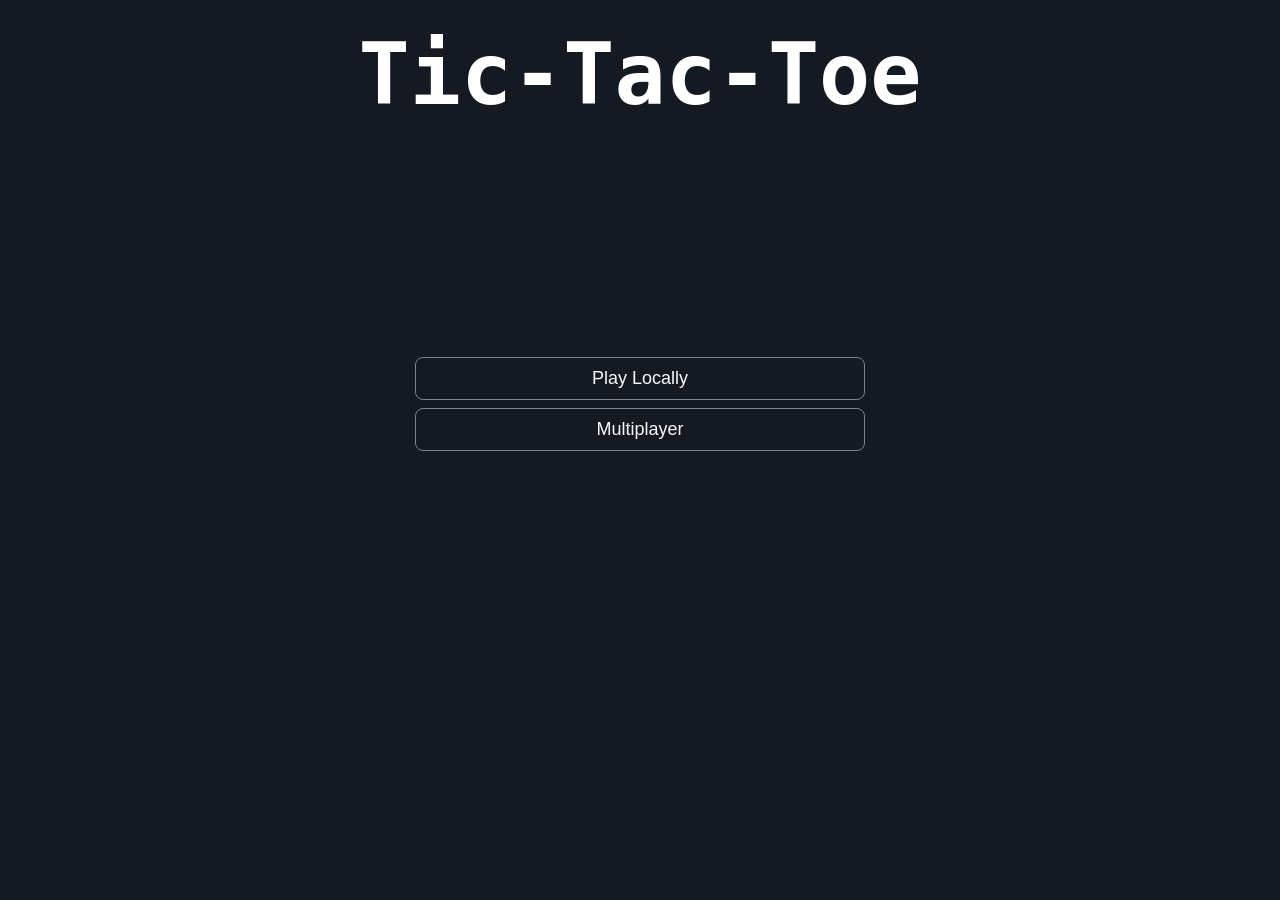
<file: index.html>
<!DOCTYPE html>
<html lang="en">
<head>
    <meta charset="UTF-8">
    <meta name="viewport" content="width=device-width, initial-scale=1.0">
    <title>Main Menu</title>
    <link rel="stylesheet" href="./css/menu-styles.css">
</head>
<body>
    <p>Tic-Tac-Toe</p>
    <div class="menu-container">
        <a href="./local-game-index.html"><button class="menu-button" id="local-game-btn">Play Locally</button></a>
        <a href=""><button class="menu-button" id="multiplayer-btn">Multiplayer</button></a>
    </div>
</body>
</html>
</file>
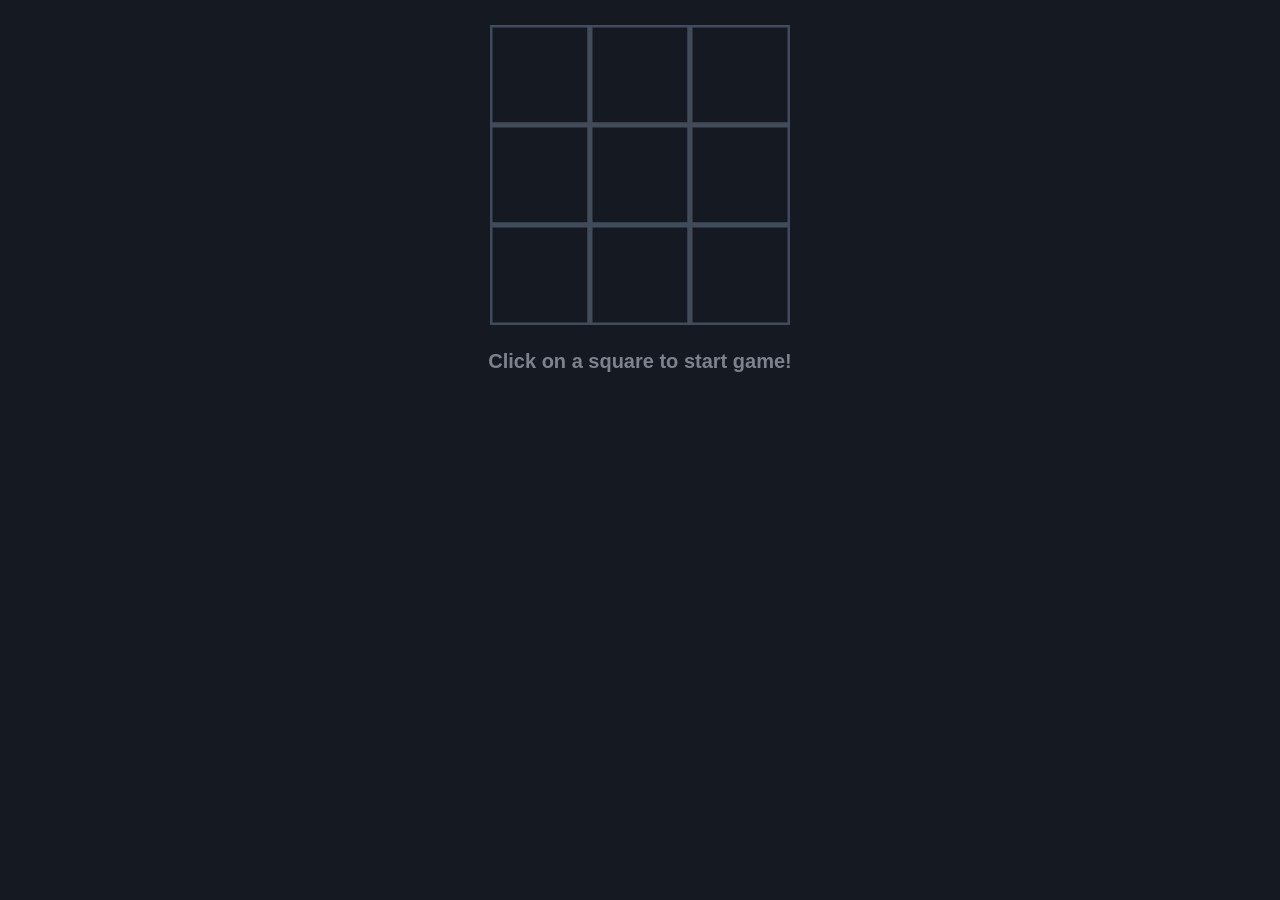
<file: local-game-index.html>
<!DOCTYPE html>
<html lang="en">
<head>
    <meta charset="UTF-8">
    <meta name="viewport" content="width=device-width, initial-scale=1.0">
    <title>Local Tic-Tac-Toe</title>
    <link rel="stylesheet" href="./css/local-game-styles.css">
</head>
<body>
    <div class="game-container">
        <svg id="board" viewBox="0 0 300 300" xmlns="http://www.w3.org/2000/svg">
        </svg>
    </div>  
    <p id="info-text">Click on a square to start game!</p>


    <script src="./js/local-game-script.js"></script>
</body>
</html>
</file>
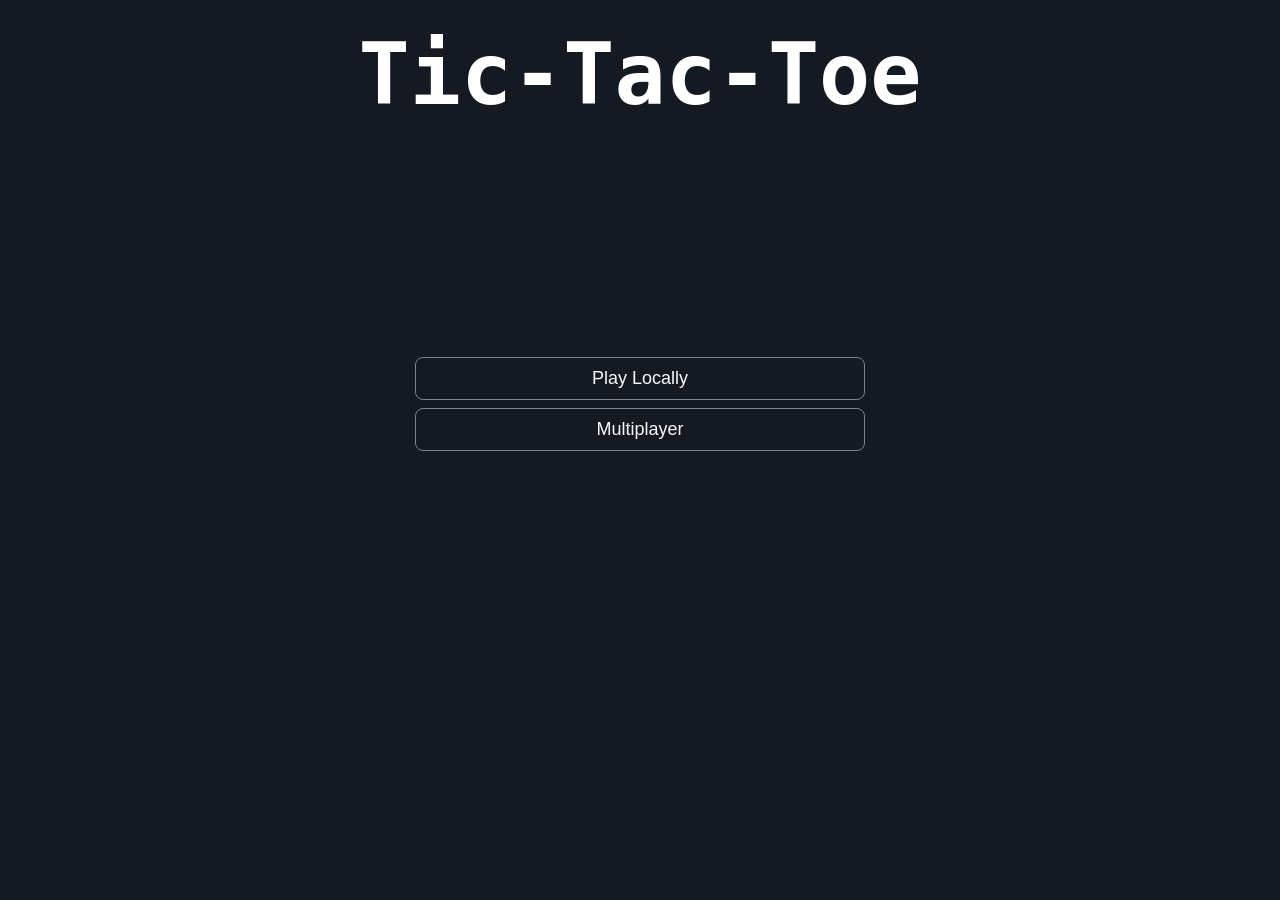
<file: menu-index.html>
<!DOCTYPE html>
<html lang="en">
<head>
    <meta charset="UTF-8">
    <meta name="viewport" content="width=device-width, initial-scale=1.0">
    <title>Main Menu</title>
    <link rel="stylesheet" href="/css/menu-styles.css">
</head>
<body>
    <p>Tic-Tac-Toe</p>
    <div class="menu-container">
        <a href="./local-game-index.html"><button class="menu-button" id="local-game-btn">Play Locally</button></a>
        <a href=""><button class="menu-button" id="multiplayer-btn">Multiplayer</button></a>
    </div>
</body>
</html>
</file>
<file: css/menu-styles.css>
body {
    background: #151922;
}

p{
    text-align: center;
    font-family: monospace;
    margin: 25px auto;
    font-weight: bold;
    font-size: 85px;
    color:#ffffff;
}

a {
    text-decoration: none;
    color: #f8f8f8;
}

.menu-container {
    display: flex;
    flex-direction: column;
    align-items: center;
    justify-content: center;
    gap: 8px;
    min-height: calc(70vh - 120px);
}


button {
    display: block;
    margin: 0 auto;
    width: 50vh;
    padding: 10px 20px;
    border-radius: 8px;
    font-size: 18px;
    font-weight: 500;
    color: #f8f8f8;
    text-shadow: none;
    background: transparent;
    cursor: pointer;
    box-shadow: transparent;
    border: 1px solid #7d828c;
    transition: 0.5s ease;
    user-select: none;
}

button:hover {
    color: #ffffff;
    background: #008cff;
    border: 1px solid #008cff;
    text-shadow: 0 0 5px #ffffff, 0 0 10px #ffffff, 0 0 20px #ffffff;
    box-shadow: 0 0 5px #008cff, 0 0 20px #008cff, 0 0 50px #008cff,
        0 0 100px #008cff;
}
</file>
<file: css/local-game-styles.css>
body {
    background:#151922;
}

h1 {
    text-align: center;
    font-family: Monospace;
    margin: 25px auto;
    color:#f8f8f8;
}

.game-container {
    display: flex;
    align-items: center;
    justify-content: center;
    margin: 25px auto;
    width: 300px;
    height: 300px;
}

p{
    text-align: center;
    font-family: arial;
    margin: 25px auto;
    font-weight: bold;
    font-size: 20px;
    color:#7d828c;
}
</file>
